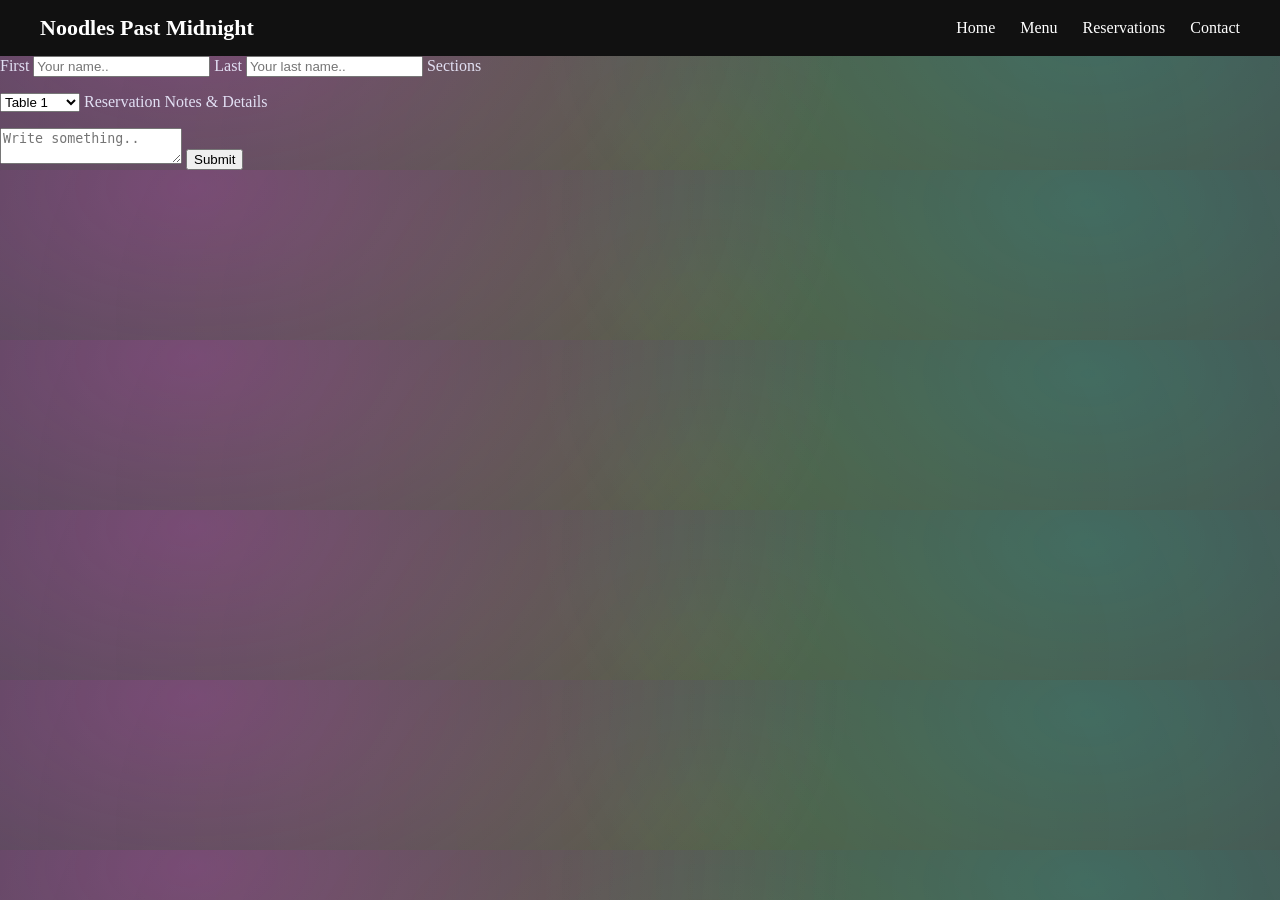
<file: teamWebsite/contacts.html>
<!DOCTYPE html>
<html lang="en">
<head>
    <meta charset="UTF-8" />
    <meta name="viewport" content="width=device-width, initial-scale=1.0" />
    <meta name="google" content="notranslate" />

    <title>Contact Us | Noodles Past Midnight</title>

    <link rel="stylesheet" href="./team.css" />
    <link rel="stylesheet" href="./font.css" />
</head>

<body>
    <nav class="navbar">
    <div class="logo">Noodles Past Midnight</div>
    <ul class="nav-links">
        <li><a href="index.html">Home</a></li>
        <li><a href="menu.html">Menu</a></li>
        <li><a href="reservations.html">Reservations</a></li>
        <li><a href="contact.html">Contact</a></li>
    </ul>
</nav>
<div class="container">

    <form action="action_page.php" method="POST">

        <label for="fname">First</label>
        <input type="text" id="fname" name="firstname" placeholder="Your name.." required>

        <label for="lname">Last</label>
        <input type="text" id="lname" name="lastname" placeholder="Your last name.." required>

        <label for="section">Sections</label>
                                <br>
                        <p style="margin-left: 40px;"></p>

        <select id="section" name="section" required>

            <optgroup label="Front Right">
                <option value="front-right-table-1">Table 1</option>
                <option value="front-right-table-2">Table 2</option>
                <option value="front-right-table-3">Table 3</option>
                <option value="front-right-table-4">Table 4</option>
                <option value="front-right-table-5">Table 5</option>
            </optgroup>

            <optgroup label="Front Left">
                <option value="front-left-table-1">Table 1</option>
                <option value="front-left-table-2">Table 2</option>
                <option value="front-left-table-3">Table 3</option>
                <option value="front-left-table-4">Table 4</option>
                <option value="front-left-table-5">Table 5</option>
            </optgroup>

            <optgroup label="Back Right">
                <option value="back-right-table-1">Table 1</option>
                <option value="back-right-table-2">Table 2</option>
                <option value="back-right-table-3">Table 3</option>
                <option value="back-right-table-4">Table 4</option>
                <option value="back-right-table-5">Table 5</option>
            </optgroup>

            <optgroup label="Back Left">
                <option value="back-left-table-1">Table 1</option>
                <option value="back-left-table-2">Table 2</option>
                <option value="back-left-table-3">Table 3</option>
                <option value="back-left-table-4">Table 4</option>
                <option value="back-left-table-5">Table 5</option>
            </optgroup>

        </select>

        <label for="subject">Reservation Notes & Details</label>
                                <br>
                        <p style="margin-left: 40px;"></p>
        <textarea id="subject" name="subject" placeholder="Write something.." required></textarea>

        <input type="submit" value="Submit">

    </form>

</div>
</body>
</html>
</file>
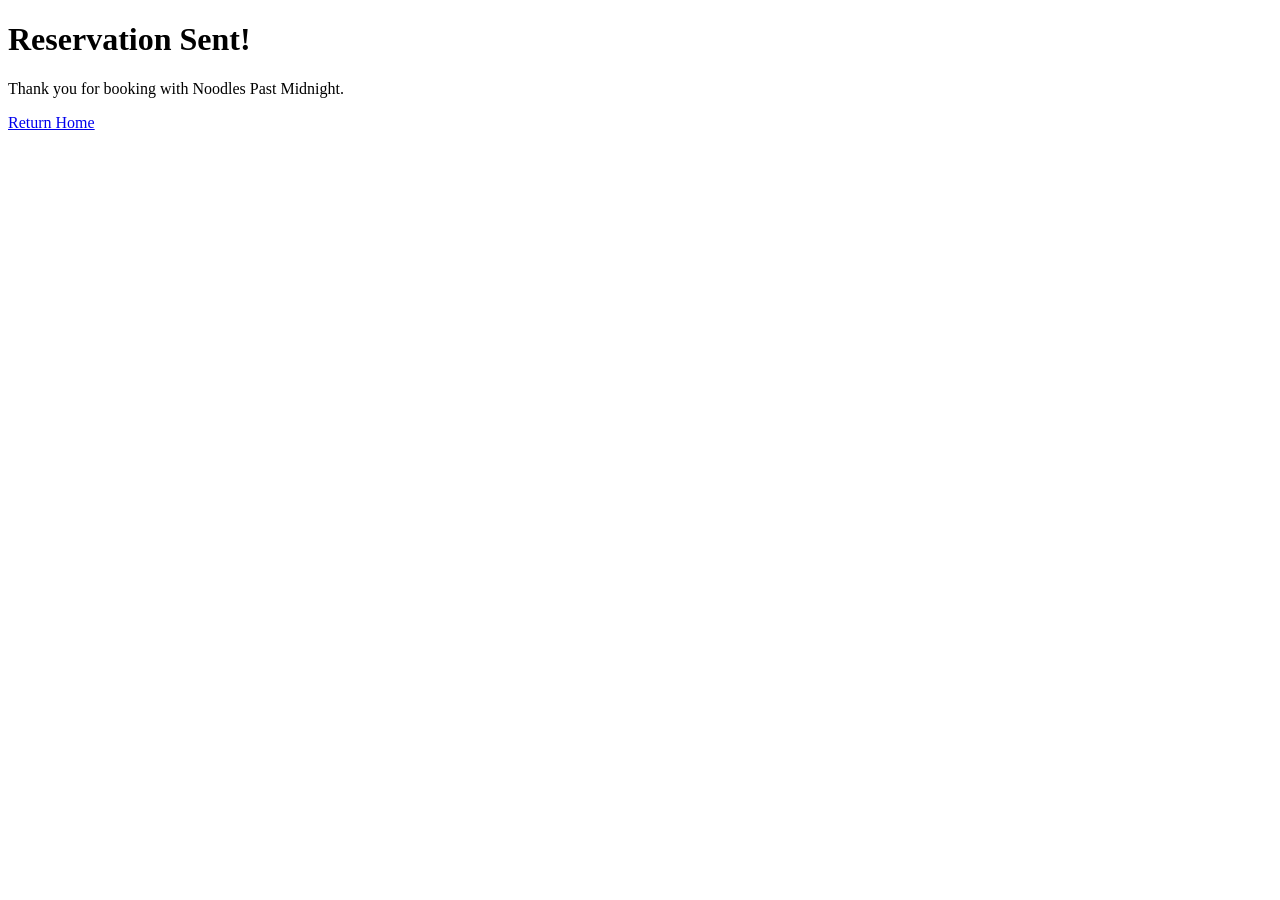
<file: teamWebsite/thankyou.html>
<!DOCTYPE html>
<html>
<head>
  <title>Thank You</title>
</head>
<body>
  <h1>Reservation Sent!</h1>
  <p>Thank you for booking with Noodles Past Midnight.</p>
  <a href="index.html">Return Home</a>
</body>
</html>
</file>
<file: teamWebsite/team.css>
body{
    margin: 0;
    padding: 0;
    border: 0;
}
body{
            background: radial-gradient(1200px 700px at 15% 10%, rgba(255, 61, 245, 0.253), transparent 55%),
                radial-gradient(1000px 600px at 85% 20%, rgba(0, 255, 255, 0.137), transparent 55%),
                radial-gradient(900px 600px at 55% 85%, rgba(170, 255, 0, 0.123), transparent 90%),
                var(--bg);
                color: var(--text);
        }
:root{
                --bg: #0b0f1a;
                --panel: rgba(10, 14, 28, 0.78);
                --stroke: rgba(255, 61, 245, 0.35);
                --neon-pink: rgba(255, 61, 245, 0.95);
                --neon-cyan: rgba(0, 255, 255, 0.85);
                --neon-lime: rgba(168, 255, 0, 0.85);
                --text: rgba(235, 235, 255, 0.92);
                --muted: rgba(235, 235, 255, 0.70);
    }
ul{
    margin: 0;
    padding: 0;
    border: 0; 
}
nav{
    margin: 0;
    padding: 0;
    border: 0;
    background-color: rgb(119, 59, 150);
}
#banner{
    width: 100%; 
    height: 400px; 
    display: block;
    opacity: 60%;
}
#flex{
    display: flex;
}
#navbutton{
    margin: 0;
    padding: 0;
    border: 0;
    width:25%;
    height:40px;
    background-color: rgb(78, 37, 87);
}
#navbutton:hover{
    margin: 0;
    padding: 0;
    border: 10;
    width:30%;
    height:40px;
    background-color: rgb(94, 43, 119);
}
body{
    background-color: rgb(71, 74, 76);
}
#ClassicNoodles{
    width: 15%;
    height: 15%;
    margin: 2%;
    background-image: url(./imgs/ClassicNoodles.jpg);
    background-size: cover;
    background-repeat: no-repeat;
    box-shadow: 0 0 40px rgba(255, 61, 245, 0.459), 0 0 22px rgba(0, 255, 255, 0.26);
    border: 10px;
    border-color: rgba(255, 61, 245, 0.459), rgba(0, 255, 255, 0.26);
}
#ChikenandEgg{
    width: 15%;
    height: 15%;
    margin: 2%;
    background-image: url(./imgs/ChikenandEgg.jpg);
    background-size: cover;
    background-repeat: no-repeat;
    box-shadow: 0 0 40px rgba(255, 61, 245, 0.459), 0 0 22px rgba(0, 255, 255, 0.26);
    border-color: rgba(255, 61, 245, 0.459), rgba(0, 255, 255, 0.26);
}    
#Redhot{
    width: 15%;
    height: 15%;
    margin: 2%;
    background-image: url(./imgs/Redhot.jpg);
    background-size: cover;
    background-repeat: no-repeat;
    box-shadow: 0 0 40px rgba(255, 61, 245, 0.459), 0 0 22px rgba(0, 255, 255, 0.26);
    border-color: rgba(255, 61, 245, 0.459), rgba(0, 255, 255, 0.26);
}
#orderItem{
    margin: 0%;
    padding: 0%;
    border: 0%;
    text-align: center;
    font-size: 15%;
    box-shadow: 0 0 40px rgba(255, 61, 245, 0.459), 0 0 22px rgba(0, 255, 255, 0.26);
    border-color: rgba(255, 61, 245, 0.459), rgba(0, 255, 255, 0.26);
}
.Orderbutton{
    background: radial-gradient(1200px 700px at 15% 10%, rgba(255, 61, 245, 0.20), transparent 55%),
                radial-gradient(1000px 600px at 85% 20%, rgba(0, 255, 255, 0.14), transparent 55%),
                radial-gradient(900px 600px at 55% 85%, rgba(168, 255, 0, 0.10), transparent 60%),
                var(--bg);
                color: var(--text);
    margin: 0%;
    padding: 0%;
    border: 0%;
    text-align: center;
    width: 100%;
    opacity: 70%;
    box-shadow: 0 0 40px rgba(255, 61, 245, 0.459), 0 0 22px rgba(0, 255, 255, 0.26);
    border-color: rgba(255, 61, 245, 0.459), rgba(0, 255, 255, 0.26);
}
#Orderbutton{
    background: radial-gradient(1200px 700px at 15% 10%, rgba(255, 61, 245, 0.20), transparent 55%),
                radial-gradient(1000px 600px at 85% 20%, rgba(0, 255, 255, 0.14), transparent 55%),
                radial-gradient(900px 600px at 55% 85%, rgba(168, 255, 0, 0.10), transparent 60%),
                var(--bg);
                color: var(--text);
    margin: 0%;
    padding: 0%;
    border: 0%;
    text-align: center;
    width: 100%;
    opacity: 70%;
    box-shadow: 0 0 40px rgba(255, 61, 245, 0.459), 0 0 22px rgba(0, 255, 255, 0.26);
    border-color: rgba(255, 61, 245, 0.459), rgba(0, 255, 255, 0.26);
}
#flexOrder{
    margin: 0%;
    padding: 0%;
    border: 0%;
    display: flex;
    width: 100%;
    height: 20%;
    box-shadow: 0 0 40px rgba(255, 61, 245, 0.459), 0 0 22px rgba(0, 255, 255, 0.26);
    border-color: rgba(255, 61, 245, 0.459), rgba(0, 255, 255, 0.26);
}
#gyoza{
    width: 15%;
    height: 15%;
    margin: 2%;
    background-image: url(./imgs/chicken-gyoza.jpg);
    background-size: cover;
    background-repeat: no-repeat;
    box-shadow: 0 0 40px rgba(255, 61, 245, 0.459), 0 0 22px rgba(0, 255, 255, 0.26);
    border-color: rgba(255, 61, 245, 0.459), rgba(0, 255, 255, 0.26);
}
#Tempura{
    width: 15%;
    height: 15%;
    margin: 2%;
    background-image: url(./imgs/Mushroom-tempura-4-1.jpg);
    background-size: cover;
    background-repeat: no-repeat;
    box-shadow: 0 0 40px rgba(255, 61, 245, 0.459), 0 0 22px rgba(0, 255, 255, 0.26);
    border-color: rgba(255, 61, 245, 0.459), rgba(0, 255, 255, 0.26);
}    
#Bao{
    width: 15%;
    height: 15%;
    margin: 2%;
    background-image: url(./imgs/bao.jpg);
    background-size: cover;
    background-repeat: no-repeat;
    box-shadow: 0 0 40px rgba(255, 61, 245, 0.459), 0 0 22px rgba(0, 255, 255, 0.26);
    border-color: rgba(255, 61, 245, 0.459), rgba(0, 255, 255, 0.26);
}
#Orange{
    width: 15%;
    height: 15%;
    margin: 2%;
    background-image: url(./imgs/orange.jpg);
    background-size: cover;
    background-repeat: no-repeat;
    box-shadow: 0 0 40px rgba(255, 61, 245, 0.459), 0 0 22px rgba(0, 255, 255, 0.26);
    border-color: rgba(255, 61, 245, 0.459), rgba(0, 255, 255, 0.26);
}
#Tea{
    width: 15%;
    height: 15%;
    margin: 2%;
    background-image: url(./imgs/Tea.jpg);
    background-size: cover;
    background-repeat: no-repeat;
    box-shadow: 0 0 40px rgba(255, 61, 245, 0.459), 0 0 22px rgba(0, 255, 255, 0.26);
    border-color: rgba(255, 61, 245, 0.459), rgba(0, 255, 255, 0.26);
}    
#Matcha{
    width: 15%;
    height: 15%;
    margin: 2%;
    background-image: url(./imgs/matcha.jpg);
    background-size: cover;
    background-repeat: no-repeat;
    box-shadow: 0 0 40px rgba(255, 61, 245, 0.459), 0 0 22px rgba(0, 255, 255, 0.26);
    border-color: rgba(255, 61, 245, 0.459), rgba(0, 255, 255, 0.26);
}
#Order{
    font-size: larger;
    width: 20%;
    height: 50px;
    background: radial-gradient(1200px 700px at 15% 10%, rgba(255, 61, 245, 0.20), transparent 55%),
                radial-gradient(1000px 600px at 85% 20%, rgba(0, 255, 255, 0.14), transparent 55%),
                radial-gradient(900px 600px at 55% 85%, rgba(168, 255, 0, 0.10), transparent 60%),
                var(--bg);
                color: var(--text);
    box-shadow: 0 0 40px rgba(255, 61, 245, 0.459), 0 0 22px rgba(0, 255, 255, 0.26);
}
h1{
    font-family: 'NeonSignFont', Arial, sans-serif;
    color: rgb(255, 61, 245);
    background-color: rgba(61, 255, 239, 0.014);
}
span{
    background: radial-gradient(1200px 700px at 15% 10%, rgba(255, 61, 245, 0.20), transparent 55%),
                radial-gradient(1000px 600px at 85% 20%, rgba(0, 255, 255, 0.14), transparent 55%),
                radial-gradient(900px 600px at 55% 85%, rgba(168, 255, 0, 0.10), transparent 60%),
                var(--bg);
                color: var(--text);
    opacity: 80%;
}

/* NAVBAR */
.navbar { 
    display: flex;
    justify-content: space-between;
    align-items: center;
    background-color: #111;
    padding: 15px 40px;
        position: sticky;
    top: 0;
    z-index: 1000;

}

.logo {
    color: white;
    font-size: 22px;
    font-weight: bold;
}

.nav-links {
    list-style: none;
    display: flex;
    gap: 25px;
}

.nav-links li a {
    text-decoration: none;
    color: white;
    font-size: 16px;
    transition: 0.3s;
}

.nav-links li a:hover {
    color: #ff7b00;
}
</file>
<file: teamWebsite/font.css>
@font-face {
    font-family: 'NeonSignFont';
    src: url("./fonts/NeonSignFont.woff") format("truetype");
    font-weight: normal;
    font-style: normal;
    font-display: swap;
}
</file>
